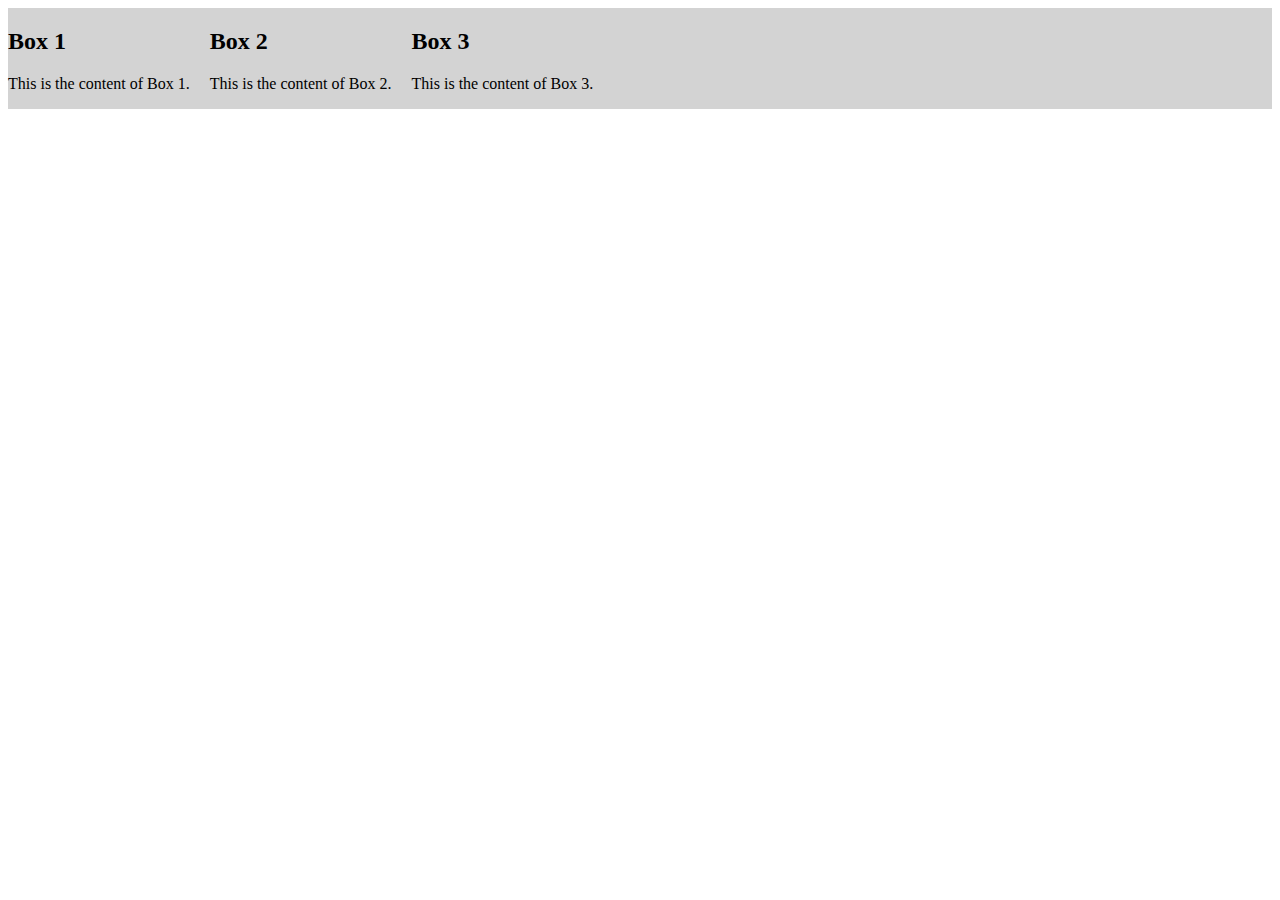
<file: box_container.htm>
<!DOCTYPE html>
<html lang="en">
<head>
    <meta charset="UTF-8">
    <meta name="viewport" content="width=device-width, initial-scale=1.0">
    <title>Document</title>
    <style>
        .box-container {
            display: flex;
           gap: 20px;
           background-color: lightgray;
           
            
        }
    </style>
</head>
<body>
    <div class="box-container">
        <div class="box">
            <h2>Box 1</h2>
            <p>This is the content of Box 1.</p>
        </div>
        <div class="box">
            <h2>Box 2</h2>
            <p>This is the content of Box 2.</p>
        </div>
        <div class="box">
            <h2>Box 3</h2>
            <p>This is the content of Box 3.</p>
        </div>
    </div>
    
</body>
</html>
</file>
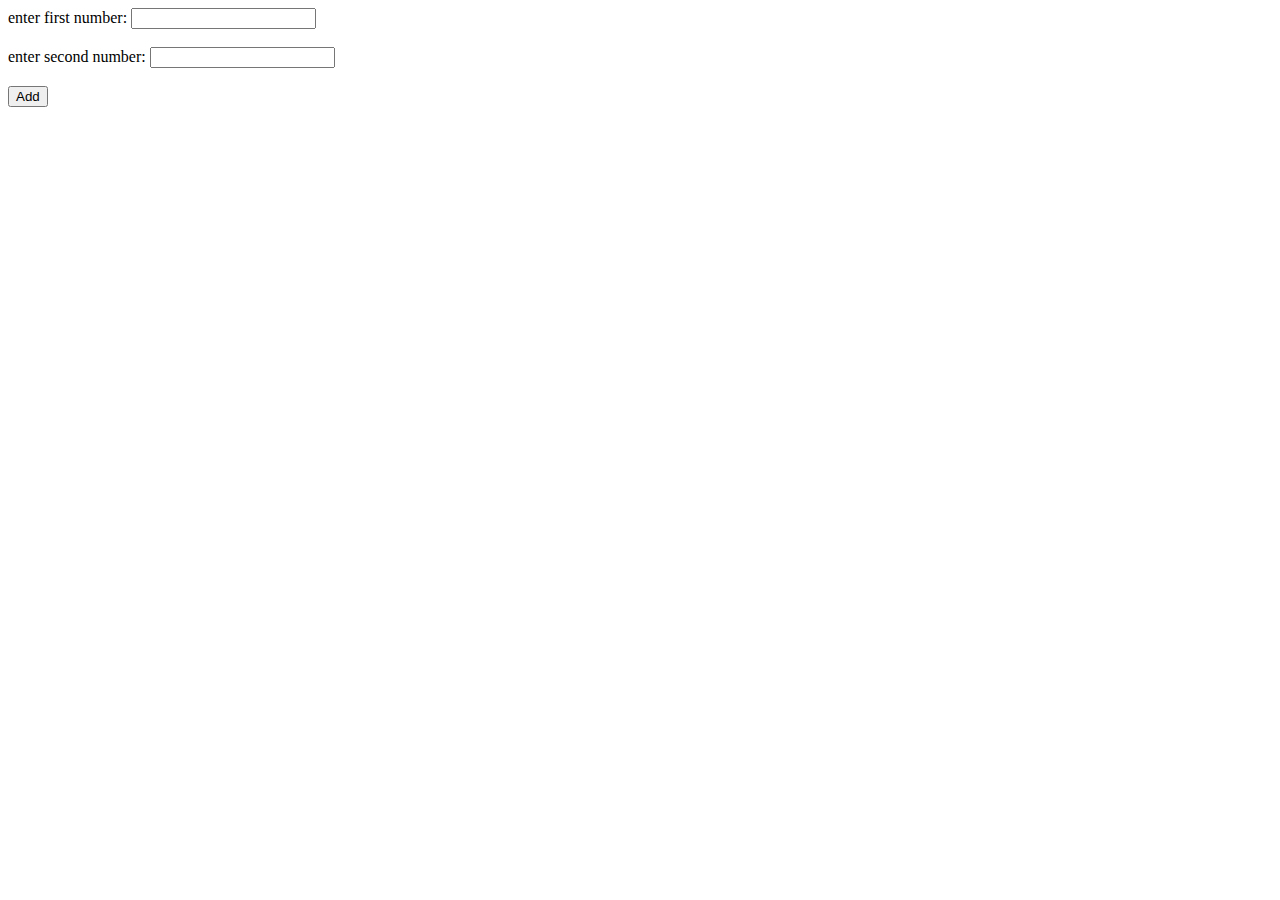
<file: htmjs.htm>
<!DOCTYPE html>
<html lang="en">
<head>
    <meta charset="UTF-8">
    <meta name="viewport" content="width=device-width, initial-scale=1.0">
    <title>Document</title>
</head>
<body>
    <label for="num1">enter first number:</label>
    <input type="number" id="num1" name="num1" required>
    <br><br>

    <label for="num2">enter second number:</label>
    <input type="number" id="num2" name="num2">
    <br><br>

    <button onclick="addNumbers()">Add</button>

    <p id="result"></p>

    <script>
        function addNumbers() {
            var num1 = parseFloat(document.getElementById("num1").value);
            var num2 = parseFloat(document.getElementById("num2").value);
            var sum = num1 + num2;
            document.getElementById("result").innerHTML = "Result is: " + sum;
        }
    </script>
</body>
</html>
</file>
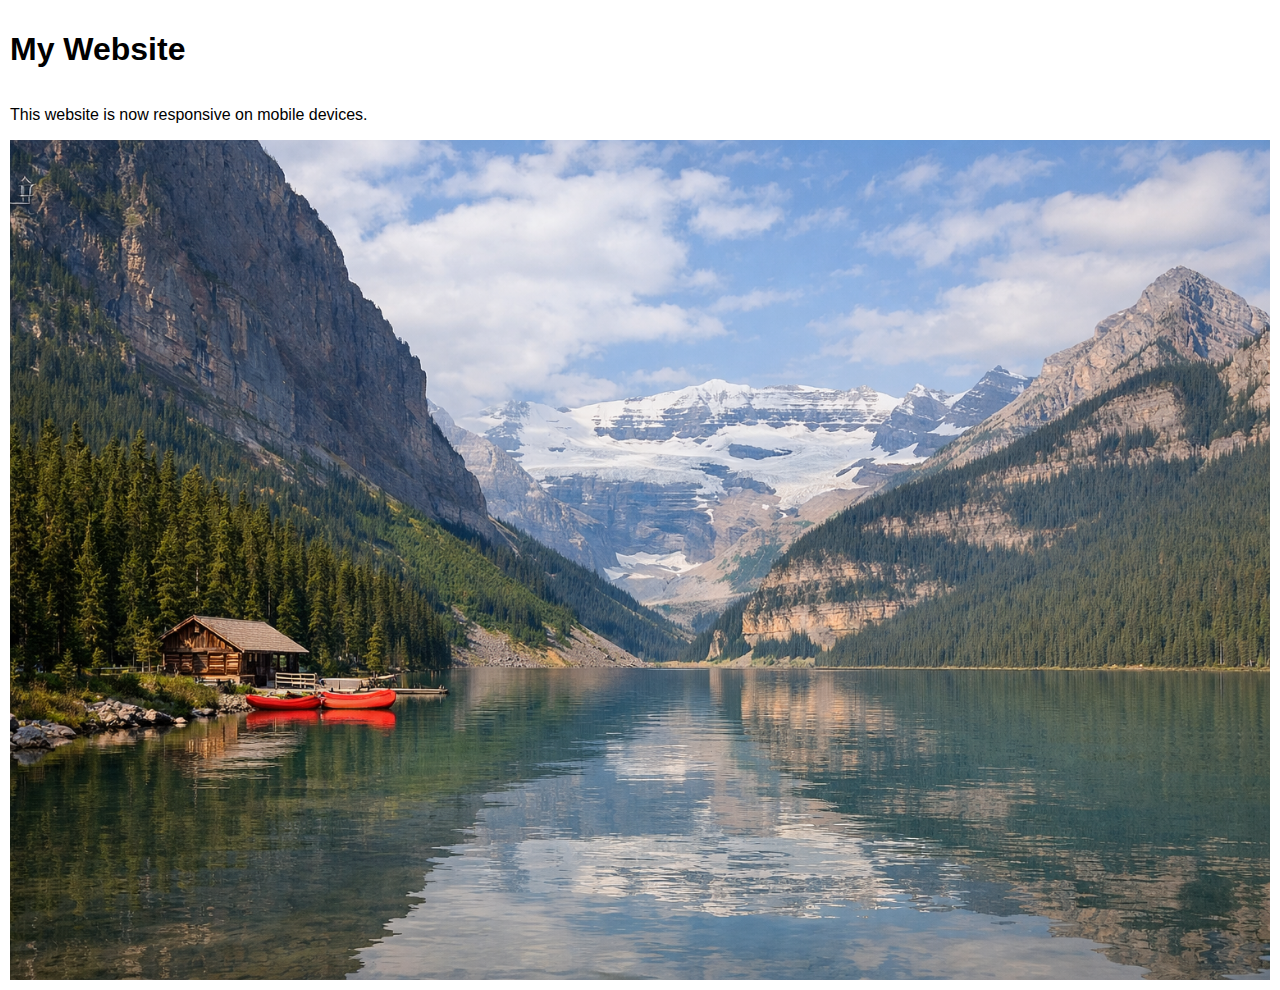
<file: response.htm>
<!DOCTYPE html>
<html>
<head>
  <title>After - Responsive Website</title>
  <meta name="viewport" content="width=device-width, initial-scale=1.0">

  <style>
    body {
      margin: 0;
      font-family: Arial;
    }
    .container {
      display: flex;
      flex-direction: column;
      max-width: 100%;
      padding: 10px;
    }
    img {
      max-width: 100%;
      height: auto;
    }
  </style>
</head>
<body>
  <div class="container">
    <h1>My Website</h1>
    <p>This website is now responsive on mobile devices.</p>
    <img src="mountaion.png" alt="Mountain Image">
  </div>
</body>
</html>
</file>
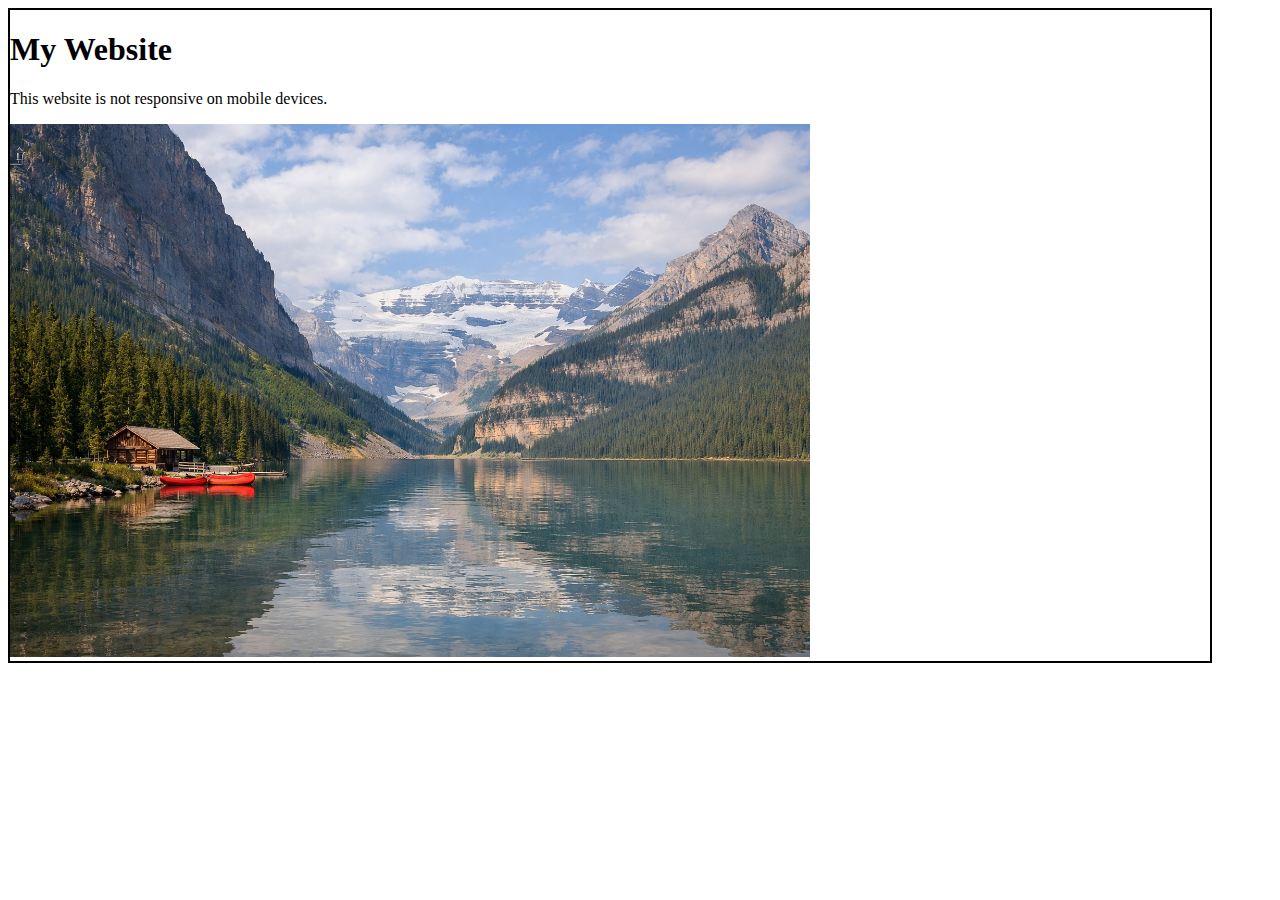
<file: responsive.htm>
<!DOCTYPE html>
<html>
<head>
  <title>Before - Non Responsive Website</title>

</head>
<body>
  <div style="width:1200px; border:2px solid black;">
    <h1>My Website</h1>
    <p>This website is not responsive on mobile devices.</p>
    <img src="mountaion.png" width="800">
  </div>
</body>
</html>
</file>
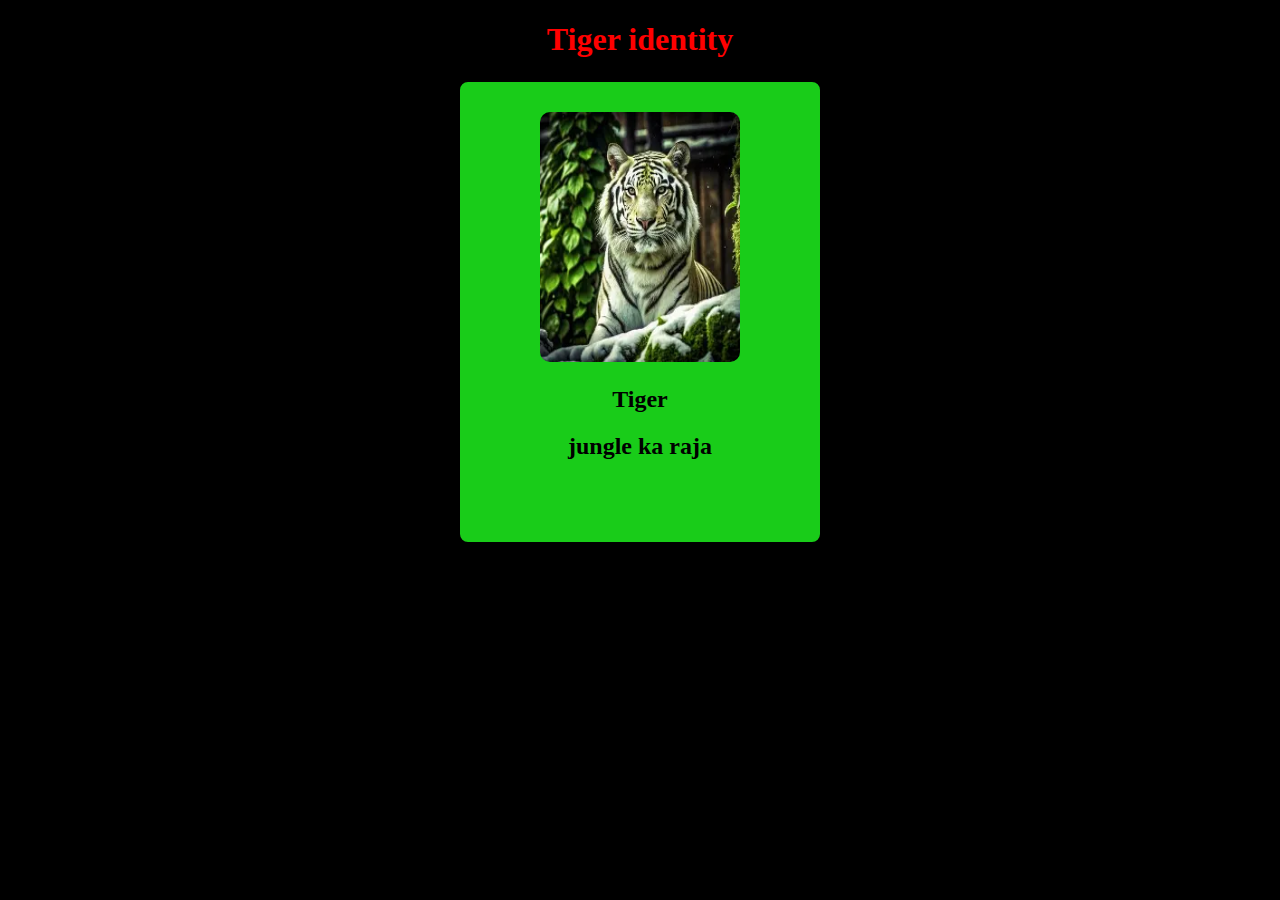
<file: tiger_profile.htm>
<!DOCTYPE html>
<html lang="en">
<head>
    <meta charset="UTF-8">
    <meta name="viewport" content="width=device-width, initial-scale=1.0">
    <title>Document</title>
    <style>
        body{
            background-color:black;
        }
        div{
            width: 300px;
            height: 400px;
            background-color: rgb(25, 204, 25);
            text-align: center;
            padding: 30px;
            margin: auto;
            border: black solid 2px;
            border-radius: 10px;

            
        }
        h1{
            color: red;
            text-align: center;
        }
        img{

            width: 200px;
            height: 250px;
            border: 10x solid black;
            border-radius: 10px;
        }
    </style>
</head>
<body>
    <h1>Tiger identity</h1>
    <div>
        <img src="tiger.webp" alt="">
        <h2>Tiger</h2>
        <h2>jungle ka raja</h2>
    </div>
</body>
</html>
</file>
